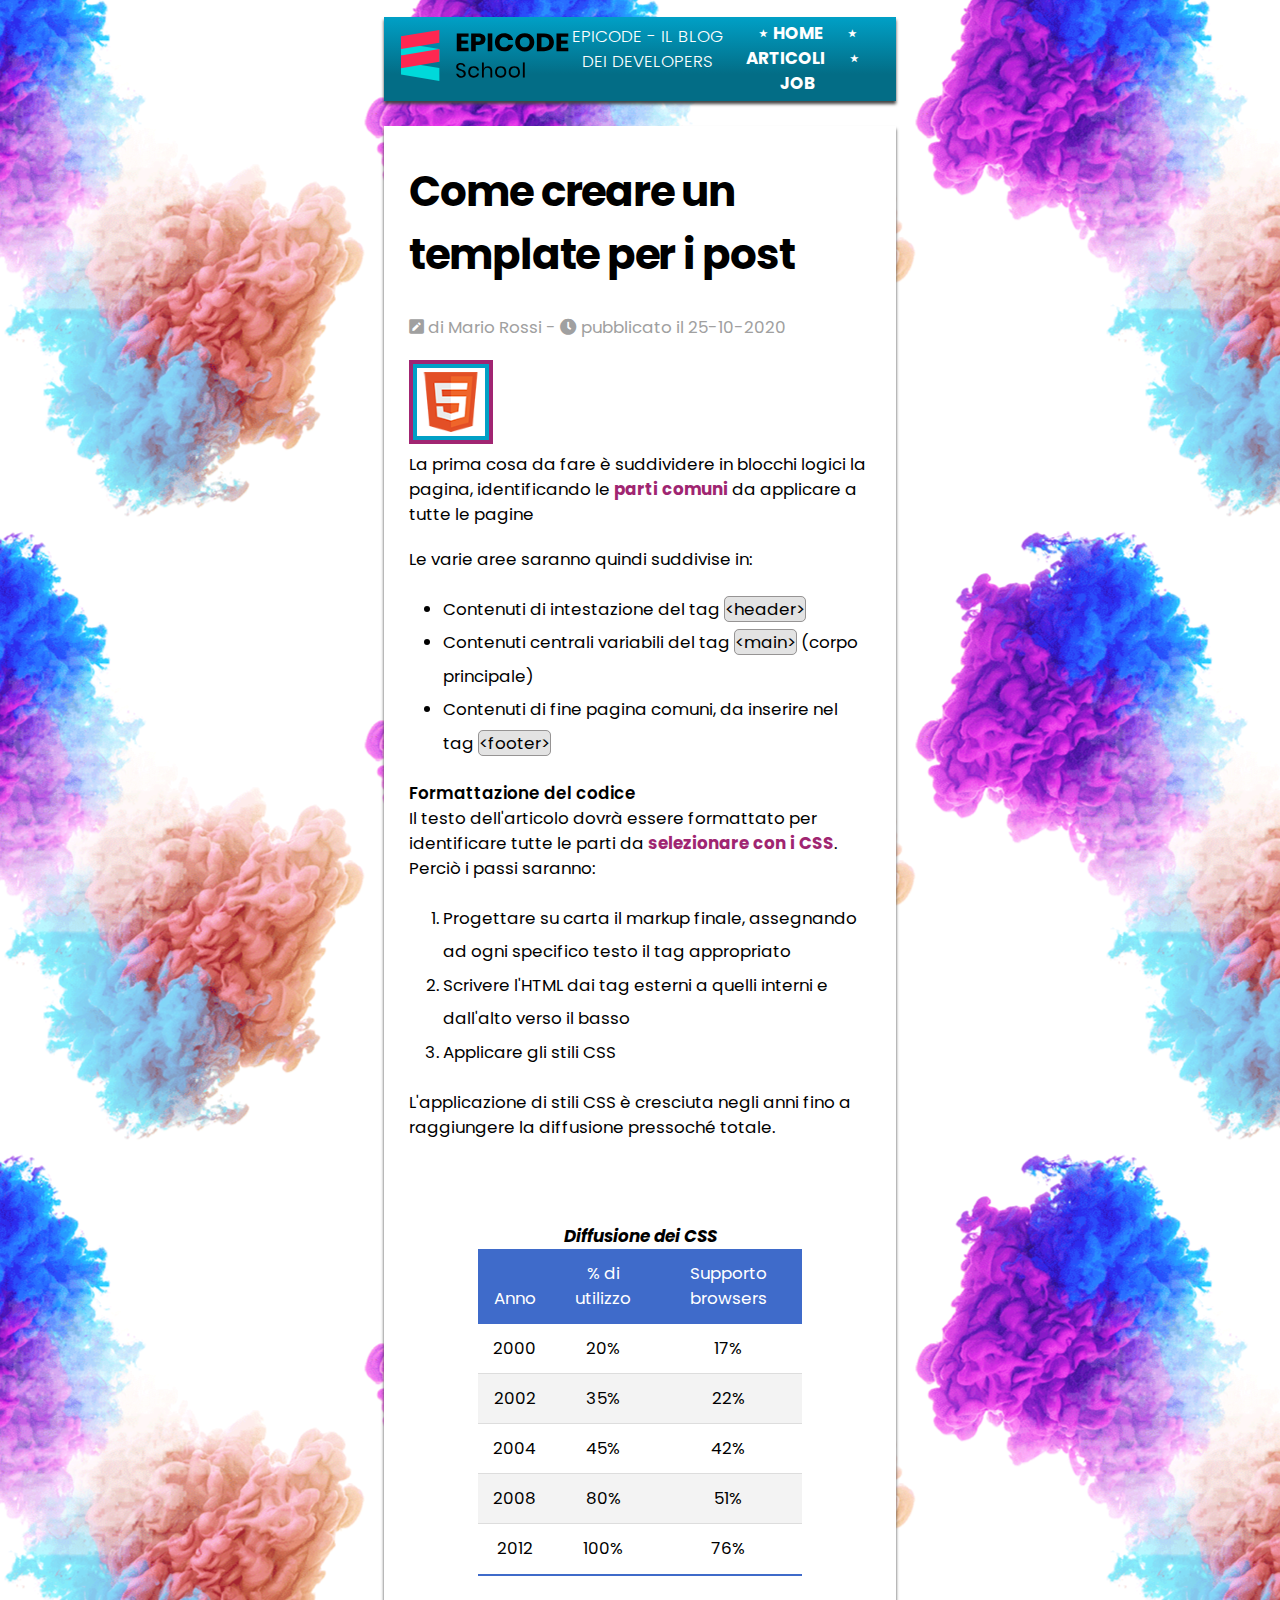
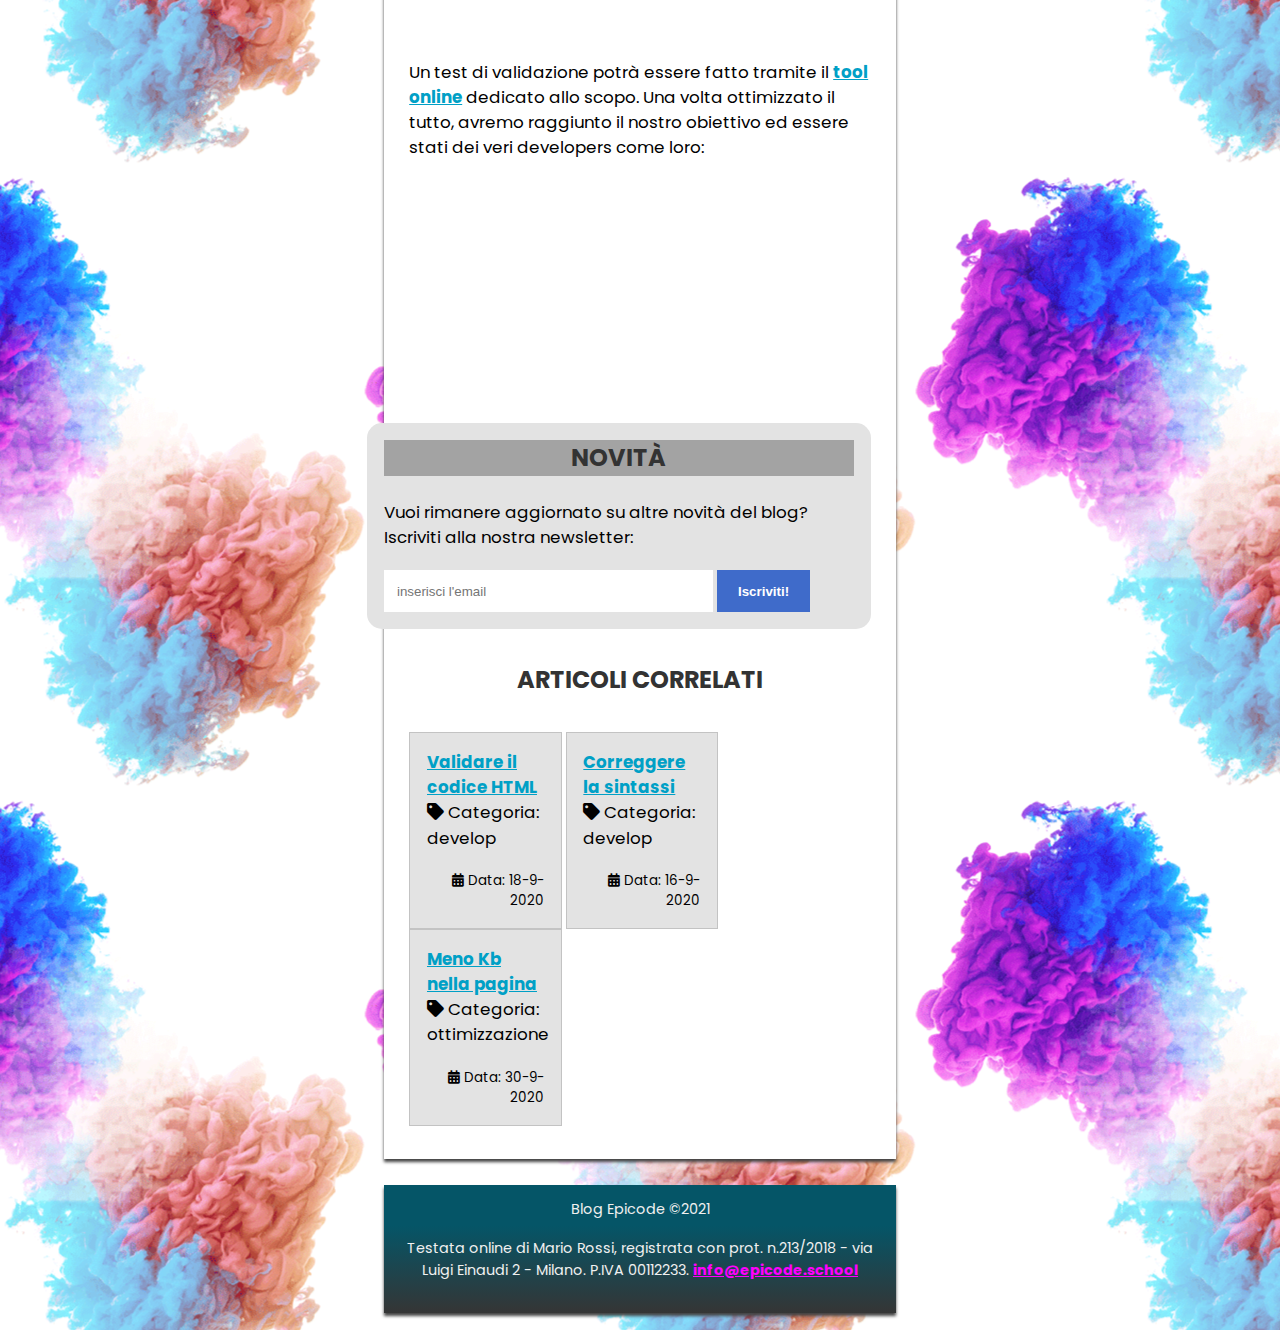
<file: Settimana 1/Giorno 1/index.html>
<!DOCTYPE html>
<html lang="it">

<head>
    <meta charset="utf-8">
    <title>Sviluppo di una pagina web - Blog Epicode</title>
    <meta name="description"
        content="Primi passi operativi per creare un modello di pagina HTML per un post. Scopri come iniziare in modo facile.">
    <meta name="viewport" content="width=device-width, initial-scale=1">
    <link rel="preconnect" href="https://fonts.gstatic.com">
    <link href="https://fonts.googleapis.com/css2?family=Poppins&display=swap" rel="stylesheet">
    <link rel="stylesheet" href="./assets/css/font-awesome.css">
    <link rel="stylesheet" href="./assets/css/reset.css">
    <link rel="stylesheet" href="./assets/css/style.css">
</head>

<body>
    <header>
        <div>
            <img src="./assets/img/logo.svg" alt="logo del blog" width="250" height="60">    
        </div>
        <p>Epicode - Il blog dei developers</p>
        <nav>
            <ul>
                <li><a href="index.html" title="Home Page">Home</a></li>
                <li><a href="articoli.html" title="Elenco degli articoli tecnici pubblicati">Articoli</a></li>
                <li><a href="contatti.html" title="Candidati inviando un tuo cv">Job</a></li>
            </ul>
        </nav>

    </header>

    <hr>

    <main>
        <article>
            <h1>Come creare un template per i post</h1>
            
            <p><i class="fas fa-pen-square"></i> di Mario Rossi - <span><i class="fas fa-clock"></i> pubblicato il
                    25-10-2020</span></p>
            <img src="./assets/img/badge.png" alt="html logo" id="htmlLogo">
            <p>La prima cosa da fare è suddividere in blocchi logici la pagina, identificando le <strong>parti
                    comuni</strong> da applicare a tutte le pagine</p>

            <p>Le varie aree saranno quindi suddivise in:</p>
            <ul>
                <li>Contenuti di intestazione del tag <code>&lt;header&gt;</code></li>
                <li>Contenuti centrali variabili del tag <code>&lt;main&gt;</code> (corpo principale)</li>
                <li>Contenuti di fine pagina comuni, da inserire nel tag <code>&lt;footer&gt;</code></li>
            </ul>

            <h2>Formattazione del codice</h2>
            <p>Il testo dell'articolo dovrà essere formattato per identificare tutte le parti da <strong>selezionare con
                    i CSS</strong>. Perciò i passi saranno:</p>
            <ol>
                <li>Progettare su carta il markup finale, assegnando ad ogni specifico testo il tag appropriato</li>
                <li>Scrivere l'HTML dai tag esterni a quelli interni e dall'alto verso il basso</li>
                <li>Applicare gli stili CSS</li>
            </ol>

            <p>L'applicazione di stili CSS è cresciuta negli anni fino a raggiungere la diffusione pressoché totale.</p>

            <table>
                <caption>Diffusione dei CSS</caption>
                <thead>
                    <tr>
                        <th>Anno</th>
                        <th>% di utilizzo</th>
                        <th>Supporto browsers</th>
                    </tr>
                </thead>
                <tbody>
                    <tr>
                        <td>2000</td>
                        <td>20&percnt;</td>
                        <td>17&percnt;</td>
                    </tr>
                    <tr>
                        <td>2002</td>
                        <td>35&percnt;</td>
                        <td>22&percnt;</td>
                    </tr>
                    <tr>
                        <td>2004</td>
                        <td>45&percnt;</td>
                        <td>42&percnt;</td>
                    </tr>
                    <tr>
                        <td>2008</td>
                        <td>80&percnt;</td>
                        <td>51&percnt;</td>
                    </tr>
                    <tr>
                        <td>2012</td>
                        <td>100&percnt;</td>
                        <td>76&percnt;</td>
                    </tr>
                </tbody>
            </table>

            <p>Un test di validazione potrà essere fatto tramite il <a href="https://jigsaw.w3.org/css-validator/"
                    target="blank" title="Validatore CSS online del W3C">tool online</a> dedicato allo scopo. Una volta
                ottimizzato il tutto, avremo raggiunto il nostro obiettivo ed essere stati dei veri developers come
                loro:</p>

            <iframe width="300" height="300" src="https://www.youtube.com/embed/dvOvHXruEDM"
                title="YouTube video player"
                allow="accelerometer; autoplay; clipboard-write; encrypted-media; gyroscope; picture-in-picture"
                allowfullscreen></iframe>

            <section>
                <h2>Novità</h2>
                <p>Vuoi rimanere aggiornato su altre novità del blog? Iscriviti alla nostra newsletter:</p>

                <form method="POST" action="elabora_form.php">
                    <fieldset>
                        <input type="email" name="user_email" id="user_email" placeholder="inserisci l'email" required>
                        <button type="submit">Iscriviti!</button>
                    </fieldset>
                </form>
            </section>

        </article>

        <aside>
            <h2>Articoli correlati</h2>
            <div>
                <a href="post2.html"
                    title="Passaggi guidati per validare correttamente tutto il codice sviluppato">Validare il codice
                    HTML</a>
                <p><i class="fas fa-tag"></i> Categoria: develop</p>
                <p><i class="fas fa-calendar-alt"></i> Data: 18-9-2020</p>
            </div>

            <div>
                <a href="post3.html"
                    title="Passaggi guidati per controllare e correggere tutto il codice sviluppato">Correggere la
                    sintassi</a>
                <p><i class="fas fa-tag"></i> Categoria: develop</p>
                <p><i class="fas fa-calendar-alt"></i> Data: 16-9-2020</p>
            </div>

            <div>
                <a href="post4.html" title="Consigli ed approcci per ridurre il peso della pagina">Meno Kb nella
                    pagina</a>
                <p><i class="fas fa-tag"></i> Categoria: ottimizzazione</p>
                <p><i class="fas fa-calendar-alt"></i> Data: 30-9-2020</p>
            </div>
        </aside>
    </main>

    <hr>

    <footer>
        <p>Blog Epicode &copy;2021</p>
        <address>Testata online di Mario Rossi, registrata con prot. n.213/2018 - via Luigi Einaudi 2 - Milano. P.IVA
            00112233. <a href="mailto:info@epicode.school"
                title="contattami per informazioni/lavoro/privacy">info@epicode.school</a></address>
    </footer>

</body>

</html>
</file>
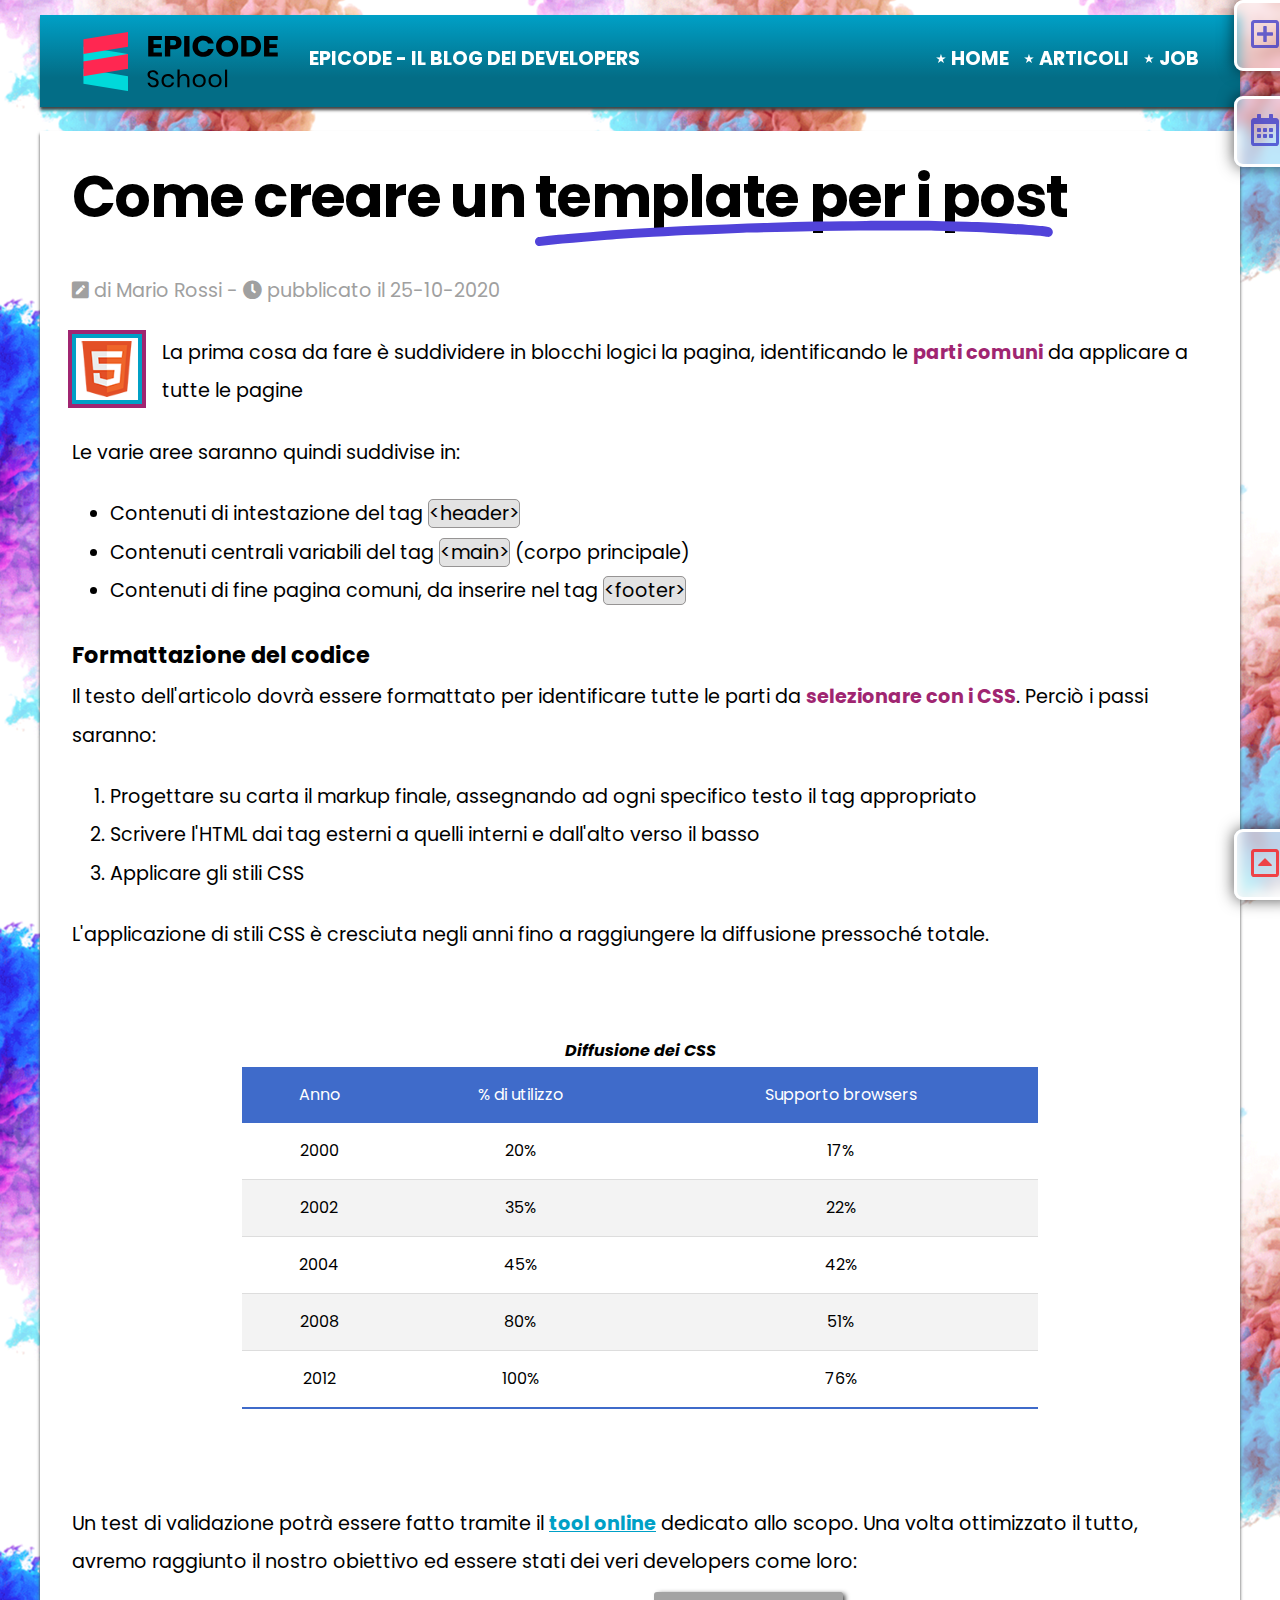
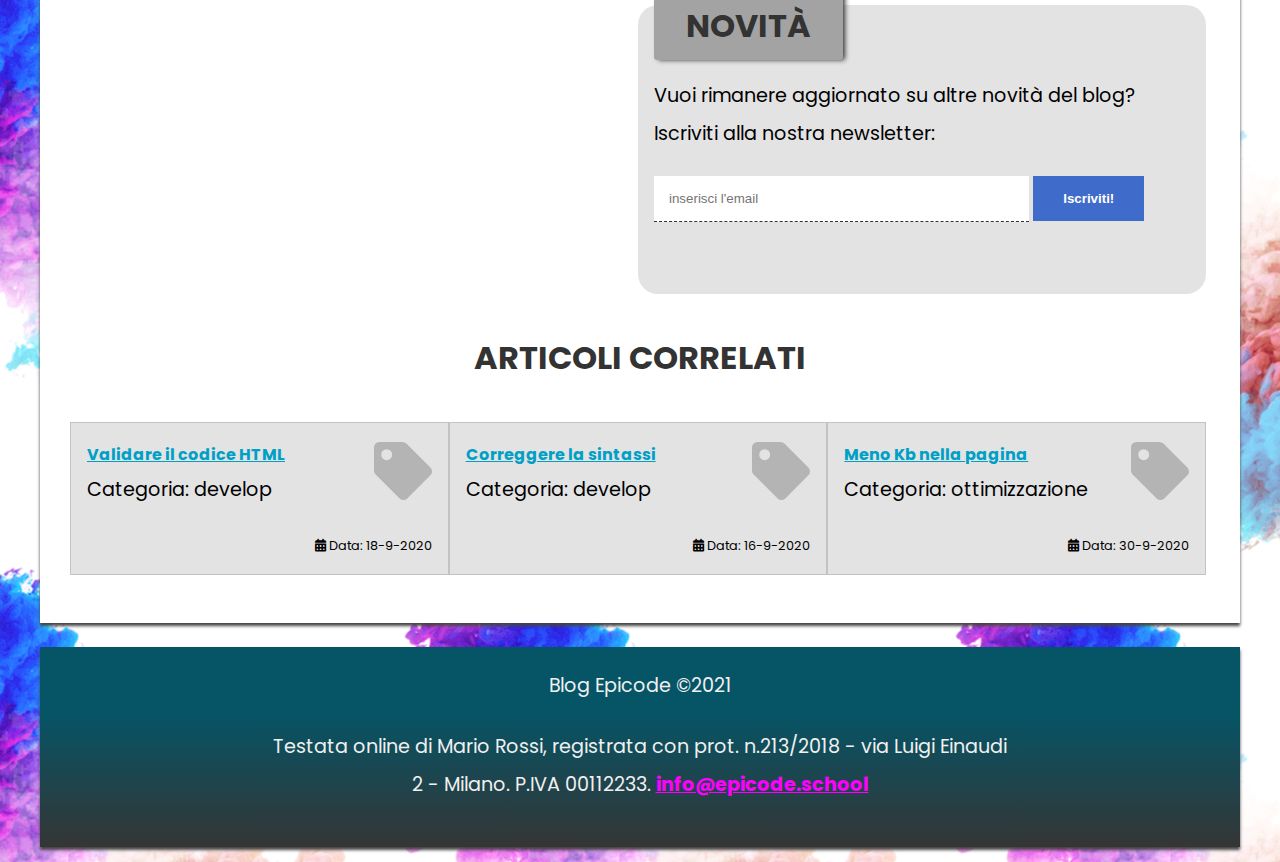
<file: Settimana 1/Giorno 2/articolo.html>
<!DOCTYPE html>
<html lang="it">

<head>
    <meta charset="utf-8">
    <title>Sviluppo di una pagina web - Blog Epicode</title>
    <meta name="description"
        content="Primi passi operativi per creare un modello di pagina HTML per un post. Scopri come iniziare in modo facile.">
    <meta name="viewport" content="width=device-width, initial-scale=1">
    <link rel="preconnect" href="https://fonts.gstatic.com">
    <link href="https://fonts.googleapis.com/css2?family=Poppins&display=swap" rel="stylesheet">
    <link rel="stylesheet" href="./assets/css/font-awesome.css">
    <link rel="stylesheet" href="./assets/css/reset.css">
    <link rel="stylesheet" href="./assets/css/style.css">
</head>

<body id="top">
    <header>
        <div class="brand">
            <img src="./assets/img/logo.svg" alt="logo del blog" width="250" height="60">
            <p>Epicode - Il blog dei developers</p>
        </div>
        <nav>
            <ul>
                <li><a href="./index.html" title="Home Page">Home</a></li>
                <li><a href="./articoli.html" title="Elenco degli articoli tecnici pubblicati">Articoli</a></li>
                <li><a href="./contatti.html" title="Candidati inviando un tuo cv">Job</a></li>
            </ul>
        </nav>

    </header>

    <hr>

    <main>
        <article class="clearfix">
            <h1> Come creare un <span id="abs">template per i post<img src="./assets/img/underline.svg" alt="underline" id="underline"></span> </h1>
            <p><i class="fas fa-pen-square"></i> di Mario Rossi - <span><i class="fas fa-clock"></i> pubblicato il
                    25-10-2020</span></p>
            <img src="./assets/img/badge.png" class="imgLeft" alt="logo Html5" width="70" height="70">
            <p> La prima cosa
                da
                fare è suddividere in blocchi logici la pagina, identificando le <strong>parti comuni</strong> da
                applicare a tutte le pagine</p>

            <p>Le varie aree saranno quindi suddivise in:</p>
            <ul>
                <li>Contenuti di intestazione del tag <code>&lt;header&gt;</code></li>
                <li>Contenuti centrali variabili del tag <code>&lt;main&gt;</code> (corpo principale)</li>
                <li>Contenuti di fine pagina comuni, da inserire nel tag <code>&lt;footer&gt;</code></li>
            </ul>

            <h2>Formattazione del codice</h2>
            <p>Il testo dell'articolo dovrà essere formattato per identificare tutte le parti da <strong>selezionare con
                    i CSS</strong>. Perciò i passi saranno:</p>
            <ol>
                <li>Progettare su carta il markup finale, assegnando ad ogni specifico testo il tag appropriato</li>
                <li>Scrivere l'HTML dai tag esterni a quelli interni e dall'alto verso il basso</li>
                <li>Applicare gli stili CSS</li>
            </ol>

            <p>L'applicazione di stili CSS è cresciuta negli anni fino a raggiungere la diffusione pressoché totale.</p>

            <table>
                <caption>Diffusione dei CSS</caption>
                <thead>
                    <tr>
                        <th>Anno</th>
                        <th>% di utilizzo</th>
                        <th>Supporto browsers</th>
                    </tr>
                </thead>
                <tbody>
                    <tr>
                        <td>2000</td>
                        <td>20&percnt;</td>
                        <td>17&percnt;</td>
                    </tr>
                    <tr>
                        <td>2002</td>
                        <td>35&percnt;</td>
                        <td>22&percnt;</td>
                    </tr>
                    <tr>
                        <td>2004</td>
                        <td>45&percnt;</td>
                        <td>42&percnt;</td>
                    </tr>
                    <tr>
                        <td>2008</td>
                        <td>80&percnt;</td>
                        <td>51&percnt;</td>
                    </tr>
                    <tr>
                        <td>2012</td>
                        <td>100&percnt;</td>
                        <td>76&percnt;</td>
                    </tr>
                </tbody>
            </table>

            <p>Un test di validazione potrà essere fatto tramite il <a href="https://jigsaw.w3.org/css-validator/"
                    target="blank" title="Validatore CSS online del W3C">tool online</a> dedicato allo scopo. Una volta
                ottimizzato il tutto, avremo raggiunto il nostro obiettivo ed essere stati dei veri developers come
                loro:</p>

            <iframe width="300" height="300" src="https://www.youtube.com/embed/dvOvHXruEDM"
                title="YouTube video player"
                allow="accelerometer; autoplay; clipboard-write; encrypted-media; gyroscope; picture-in-picture"
                allowfullscreen></iframe>

            <section>
                <h2>Novità</h2>
                <p>Vuoi rimanere aggiornato su altre novità del blog? Iscriviti alla nostra newsletter:</p>

                <form method="POST" action="elabora_form.php">
                    <fieldset>
                        <input type="email" name="user_email" id="user_email" placeholder="inserisci l'email" required>
                        <button type="submit">Iscriviti!</button>
                    </fieldset>
                </form>
            </section>

        </article>

        <aside>
            <h2>Articoli correlati</h2>
            <div>
                <a href="./post2.html"
                    title="Passaggi guidati per validare correttamente tutto il codice sviluppato">Validare il codice
                    HTML</a>
                <p><i class="fas fa-tag"></i> Categoria: develop</p>
                <p><i class="fas fa-calendar-alt"></i> Data: 18-9-2020</p>
            </div>

            <div>
                <a href="./post3.html"
                    title="Passaggi guidati per controllare e correggere tutto il codice sviluppato">Correggere la
                    sintassi</a>
                <p><i class="fas fa-tag"></i> Categoria: develop</p>
                <p><i class="fas fa-calendar-alt"></i> Data: 16-9-2020</p>
            </div>

            <div>
                <a href="./post4.html" title="Consigli ed approcci per ridurre il peso della pagina">Meno Kb nella
                    pagina</a>
                <p><i class="fas fa-tag"></i> Categoria: ottimizzazione</p>
                <p><i class="fas fa-calendar-alt"></i> Data: 30-9-2020</p>
            </div>
            <button id="button1"> <i class="far fa-caret-square-up"></i> </button>
            <button id="button2"> <i class="far fa-plus-square"></i>  </button>
            <button id="button3"> <i class="far fa-calendar-alt"></i> </button>
        </aside>
    </main>

    <hr>

    <footer>
        <p>Blog Epicode &copy;2021</p>
        <address>Testata online di Mario Rossi, registrata con prot. n.213/2018 - via Luigi Einaudi 2 - Milano. P.IVA
            00112233. <a href="mailto:info@epicode.school"
                title="contattami per informazioni/lavoro/privacy">info@epicode.school</a></address>
    </footer>
</body>

</html>
</file>
<file: Settimana 1/Giorno 1/assets/css/style.css>
/* IMPOSTAZIONI GENERALI */
html {font-size: 62.5%;}
body { 
    font-family: Poppins, 'Helvetica Neue', sans-serif;
    font-size: 1.4rem;
    line-height: 1.5;
    padding: 15px;
    background-image: url('../img/sfondo.png');
    background-position: center center;
}
* {box-sizing: border-box;}
hr {display: none;} /* rimuove l'elemento */

/* HEADER */
header {
    background: rgb(0,160,198);
    background: linear-gradient(180deg, rgba(0,160,198,1) 0%, rgba(3,109,134,1) 68%);
    text-align: center;
    text-transform: uppercase;
    font-weight: bold;
    color: white;
    box-shadow: 0 3px 3px #444;
    margin-bottom: 1.5em;
    padding: 2em 1.5em;
}
header div img {
    margin-bottom: 20px;
}
header nav ul {
    margin: 0;
}
header nav li {
    list-style: none;
    display: inline;
    margin: 0 10px;
}
header nav li a {
    color: white;
    text-decoration: none;
}
header nav li a:hover {
    color: red;
}
header nav li a::before {
    content: "\22c6\0020";
}

/* MAIN */
main {
    background-color: #fff;
    box-shadow: 0 3px 3px #444;
    padding: 2em 1em;
    margin-bottom:1.5em ;
}
section { 
    background-color: #e3e3e3;
    padding: 1em;
    margin-bottom: 2em;
}
section h2 {
    text-align: center;
    color: #333;
    font-size: 2rem;
    font-weight: bold;
    text-transform: uppercase;
    margin-bottom: 1em;
    background-color: #A3A3A3;
}

/* ELEMENTI NEL MAIN - ARTICLE */
h1 {
    font-size: 2.6rem;
    font-weight: bold;
    letter-spacing: -0.03em;
    margin-bottom: 0.7em;
}
p, address, ul, ol, dl, blockquote {
    margin-bottom: 1.2em;
}
h1 + p {
    color: #a0a0a0;
}
#htmlLogo{
    padding: 8px;
    width: 9rem;
    border: 5px solid rgb(161, 37, 114);
    background: linear-gradient(to top, #01A0C6 5px, transparent 1px), 
    linear-gradient(to bottom, #01A0C6 5px, transparent 1px),  
    linear-gradient(to left, #01A0C6 5px, transparent 1px),  
    linear-gradient(to right, #01A0C6 5px, transparent 1px);  
}
ul, ol {
    margin-left: 2em;
}
a {
    color: #00A0C6;
    font-weight: bold;
}
strong {
    color: #a02571;
    font-weight: bold;
}
code {
    background-color: #e3e3e3;
    border: 1px solid #969494;
    border-radius: 5px;
}
iframe {
    width: 100%;
    height: auto;
    margin-bottom: 2em;
    border-radius: 20px;
}

/* TABELLE */
table {
    margin-bottom: 2em;
}
caption {
    font-weight: bold;
    font-style: italic;
}
thead tr {
    background-color: #3f6bca;
    color: #ffffff;
}
th, td {
    padding: 12px 15px;
    vertical-align: bottom;
    text-align: center;
}
tbody tr {
    border-bottom: 1px solid #dddddd;
}

tbody tr:nth-of-type(even) {
    background-color: #f3f3f3;
}

tbody tr:last-of-type {
    border-bottom: 2px solid #3f6bca;
}

/* FORM */
input {
    padding: 5px;
    border: 0;
    border-bottom: 1px dashed #333;
}
button {
    padding: 4px 7px;
    background-color: #3f6bca;
    border: 0;
    color: white;
    font-weight: bold;
}

/* ELEMENTI NELL' ASIDE */
aside h2 {
    text-align: center;
    color: #333;
    font-size: 2rem;
    font-weight: bold;
    text-transform: uppercase;
    margin-bottom: 1em;
}
aside div {
    background-color: #e3e3e3;
    border: 1px solid #c3c3c3;
    margin-bottom: 1em;
    padding: 1em;
}
aside div p:last-child {
    margin-bottom: 0;
    font-size: 0.8em;
    text-align: right;
}


/* FOOTER */
footer {
    background: rgb(53,53,53);
    background: linear-gradient(0deg, rgba(53,53,53,1) 0%, rgba(5,85,103,1) 68%);
    box-shadow: 0 3px 3px #444;
    color: #f0f0f0;
    padding: 1em;
    text-align: center;
    font-size: 1.2rem;
}
footer a {
    color: fuchsia;
}

@media screen and (min-width: 768px){

    body{
        padding: 0 10em;
    }
    article, aside{
        padding: 2em 1em;
    }
    #htmlLogo{
    padding: 8px;
    width: 7rem;
    border: 4px solid rgb(161, 37, 114);
    background: linear-gradient(to top, #01A0C6 4px, transparent 1px), 
    linear-gradient(to bottom, #01A0C6 4px, transparent 1px),  
    linear-gradient(to left, #01A0C6 4px, transparent 1px),  
    linear-gradient(to right, #01A0C6 4px, transparent 1px);  
    }
    h1{
        font-size: 3.5rem;
    }
    h2{
        font-weight: 600;
    }
    
    article table{
        margin: 5em auto;
    }
    input{
        width: 70%;
        padding: 1em;
        border-bottom: none;
    }
    button{
        padding: 1em ;
        width: 7em;
    }
}

@media screen and (min-width: 992px){

    html{
        font-size: 75%;
    }
    body{
        padding: 1em 30%;
    }
    header {
        padding: 1em;
        display: flex;
        justify-content: space-between;
        align-items: center;
        height: 5em;
    }
    header div img{
        width: 10em;
       margin: 0;
    }
    header p{
        font-weight: 300;
    }
    main {
        padding: 0 0.5em;
    }
    article ul li, article ol{
        line-height: 2em;
    }
    table{
        width: 70%
    }
    iframe{
        width: 29em;
        margin-right: 0;
        height: 12em;
    }
    section{
        float: right;
        width: 30em;
        border-radius: 15px;
    }
    article{
        padding-bottom: 0px;
    }
    aside div{
        display: inline-block;
        width: 33%;
        margin: 0;
    }
    aside {
        padding-top: 0px;
    }
    aside h2{
        padding: 10px;
    }
}

@media print{
    *{
        font-size: 23px;
    }
    header{
        display: none;
    }
    iframe{
        display: none;
    }
    article section{
        display: none;
    }
    aside {
        display: none;
    }
    footer{
        display: none;
    }
    #htmlLogo{
        float: left;
        margin-right: 10px;
        width:3em;
        padding: 2px;
    }
}
</file>
<file: Settimana 1/Giorno 2/assets/css/style.css>
/* IMPOSTAZIONI GENERALI */

body {
  font-family: Poppins, "Helvetica Neue", sans-serif;
  line-height: 1.6;
  padding: 15px;
  background-image: url("../img/sfondo.png");
  background-position: center center;
}

* {
  box-sizing: border-box;
}

hr {
  display: none;
} /* rimuove l'elemento */

/* HEADER */
header {
  background: rgb(0, 160, 198);
  background: linear-gradient(180deg, rgba(0, 160, 198, 1) 0%, rgba(3, 109, 134, 1) 68%);
  text-align: center;
  text-transform: uppercase;
  font-weight: bold;
  color: white;
  box-shadow: 0 3px 3px #444;
  margin-bottom: 1.5em;
  padding: 2em 1.5em;
  position: sticky;
  top: 5px;
  z-index: 1;
}

@media screen and (min-width: 800px) {
  header {
    padding: 1em;
  }
}

@media screen and (max-width: 1199px) {
  header .brand img {
    margin-bottom: 20px;
  }
}

@media screen and (min-width: 1200px) {
  header {
    text-align: left;
  }
  header .brand,
  header nav,
  header .brand p {
    display: inline-block;
  }

  header .brand {
    width: 75%;
  }
  header .brand img {
    vertical-align: middle;
  }
  header .brand p {
    margin-bottom: 0;
  }
}

header nav ul {
  margin: 0;
}
header nav li {
  list-style: none;
  display: inline-block;
  margin-right: 10px;
}
header nav li:last-child {
  margin-right: 0;
}
header nav li a {
  color: white;
  text-decoration: none;
}
header nav li a:hover {
  color: red;
}
header nav li a::before {
  content: "\22c6\0020";
}

/* MAIN */
main {
  background-color: #fff;
  box-shadow: 0 3px 3px #444;
  padding: 2em 1em;
  margin-bottom: 1.5em;
}
@media screen and (min-width: 700px) {
  main {
    padding: 2em;
  }
}

section {
  background-color: #e3e3e3;
    padding: 4.5em 1em;
    margin-bottom: 2em;
    position: relative;
}

section h2 {
  text-align: center;
    color: #333;
    font-size: 2rem;
    margin-bottom: 1.7rem;
    font-weight: bold;
    background-color: #a3a3a3;
    padding: 2px 1em;
    position: absolute;
    top: -13px;
    border-radius: 3px;
    box-shadow: 3px 1px 5px -1px;
    text-transform: uppercase;
}

/* ELEMENTI NEL MAIN - ARTICLE */

h1 {
  font-size: 2.6rem;
  line-height: 1.2;
  font-weight: bold;
  letter-spacing: -0.03em;
  margin-bottom: 0.7em;
  
}

#abs{
  position: relative;
}

#underline{
  position: absolute;
  left: 0em;
  bottom: -11px;
  width: 9em;
}

p,
address,
ul,
ol,
dl,
blockquote {
  margin-bottom: 1.2em;
}

h1 + p {
  color: #a0a0a0;
}

@media screen and (max-width: 499px) {
  p,
  ul,
  ol {
    font-size: 1.4rem;
  }

  h2 {
    font-size: 1.8rem;
    font-weight: 300;
  }
}

@media screen and (min-width: 500px) {
  h1 {
    font-size: 3rem;
  }

  p,
  ul,
  ol {
    font-size: 1.2rem;
  }

  h2 {
    font-size: 1.4rem;
    font-weight: 700;
  }
}

@media screen and (min-width: 700px) {
  h1 {
    font-size: 3.6rem;
  }
}

@media screen and (min-width: 1200px) {
  body {
    line-height: 2;
  }
  section {
    border-radius: 20px;
  }
}

.imgLeft {
  margin-right: 20px;
  border: 4px solid #00a0c6;
  outline: 4px solid #a02571;
  padding: 3px;
  float: left;
}
ul,
ol {
  margin-left: 2em;
}
a {
  color: #00a0c6;
  font-weight: bold;
}
strong {
  color: #a02571;
  font-weight: bold;
}
code {
  background-color: #e3e3e3;
  border: 1px solid #969494;
  border-radius: 5px;
}
iframe {
  width: 100%;
  height: auto;
  margin-bottom: 2em;
  border-radius: 20px;
}

@media screen and (min-width: 1200px) {
  iframe,
  section {
    display: inline-block;
    width: 50%;
    margin-inline: -2px;
    vertical-align: middle;
  }

  iframe {
    height: 267px;
  }
}

/* TABELLE */
table {
  margin-bottom: 2em;
}
@media screen and (min-width: 500px) {
  table {
    margin: 0 auto 2em;
  }
}
@media screen and (min-width: 700px) {
  table {
    width: 70%;
    margin-block-start: 5rem;
    margin-block-end: 6rem;
  }
}

caption {
  font-weight: bold;
  font-style: italic;
}
thead tr {
  background-color: #3f6bca;
  color: #ffffff;
}
th,
td {
  padding: 12px 15px;
  vertical-align: bottom;
  text-align: center;
}
tbody tr {
  border-bottom: 1px solid #dddddd;
}

tbody tr:nth-of-type(even) {
  background-color: #f3f3f3;
}

tbody tr:last-of-type {
  border-bottom: 2px solid #3f6bca;
}

/* FORM */
input {
  padding: 5px;
  border: 0;
  border-bottom: 1px dashed #333;
}
button {
  padding: 4px 7px;
  background-color: #3f6bca;
  border: 0;
  color: white;
  font-weight: bold;
}
@media screen and (min-width: 500px) {
  input {
    display: inline-block;
    width: 70%;
  }
}
@media screen and (min-width: 700px) {
  input {
    padding: 15px;
  }
  button {
    padding: 15px 30px;
  }
}

/* ELEMENTI NELL' ASIDE */
aside h2 {
  text-align: center;
  color: #333;
  font-size: 2rem;
  font-weight: bold;
  text-transform: uppercase;
  margin-bottom: 1em;
}
aside div {
  background-color: #e3e3e3;
  border: 1px solid #c3c3c3;
  margin-bottom: 1em;
  padding: 1em;

}

aside div p{
  position: relative;
}

.fa-tag{
  position: absolute;
  right: 0rem;
  top: -29px;
  font-size: 58px;
  opacity: 0.2;
}

#button1{
  cursor: pointer;
  position: fixed;
  right: -1rem;
  bottom: 0rem;
  padding: 14px;
  border-radius: 9px;
  border: 3px solid white;
  background-color: #ffffff78;
  backdrop-filter: blur(6px);
  color: rgb(255, 0, 0, 0.7);
  font-size: 2em;
  box-shadow: 0px 0px 16px 0px #000000ab;
}

#button2{
  cursor: pointer;
  position: fixed;
  right: -1rem;
  bottom: 12rem;
  padding: 14px;
  border-radius: 9px;
  border: 3px solid white;
  background-color: #ffffff78;
  backdrop-filter: blur(6px);
  color: rgba(41, 43, 199, 0.7);
  font-size: 2em;
  box-shadow: 0px 0px 16px 0px #000000ab;
}

#button3{
  cursor: pointer;
  position: fixed;
  right: -1rem;
  bottom: 6rem;
  padding: 14px;
  border-radius: 9px;
  border: 3px solid white;
  background-color: #ffffff78;
  backdrop-filter: blur(6px);
  color: rgba(41, 43, 199, 0.7);
  font-size: 2em;
  box-shadow: 0px 0px 16px 0px #000000ab;
}

@media screen and (min-width: 700px){

  #button2 {
    cursor: pointer;
    position: fixed;
    right: -1rem;
    top: 0rem;
    bottom: auto;
    z-index: 2;
  }
  
  #button3 {
    cursor: pointer;
    position: fixed;
    right: -1rem;
    top: 6rem;
    bottom: auto;
    z-index: 2;
  }
}


@media screen and (min-width: 1200px) {
  aside div {
    display: inline-block;
    width: 33.333%;
    margin-inline: -2px;
  }
}
aside div p:last-child {
  margin-bottom: 0;
  font-size: 0.8em;
  text-align: right;
}




/* FOOTER */
footer {
  background: rgb(53, 53, 53);
  background: linear-gradient(0deg, rgba(53, 53, 53, 1) 0%, rgba(5, 85, 103, 1) 68%);
  box-shadow: 0 3px 3px #444;
  color: #f0f0f0;
  padding: 1em;
  text-align: center;
  font-size: 1.2rem;
}

@media screen and (min-width: 800px) {
  footer {
    padding: 1em 12em;
  }
}

footer a {
  color: fuchsia;
}

@media screen and (min-width: 1200px) {
  header,
  main,
  footer {
    max-width: 1200px;
    margin-left: auto;
    margin-right: auto;
  }
}

@media print {
  body {
    font-size: 24px;
    padding: 0;
    background-image: none;
  }
  main {
    box-shadow: none;
    margin: 0;
  }
  thead tr {
    background-color: #d3d3d3;
    color: black;
  }
  thead tr,
  tbody tr {
    border-bottom: 1px solid #666;
  }

  header,
  article section,
  iframe,
  aside,
  footer,
  .social,
  .toTop {
    display: none;
  }
}
</file>
